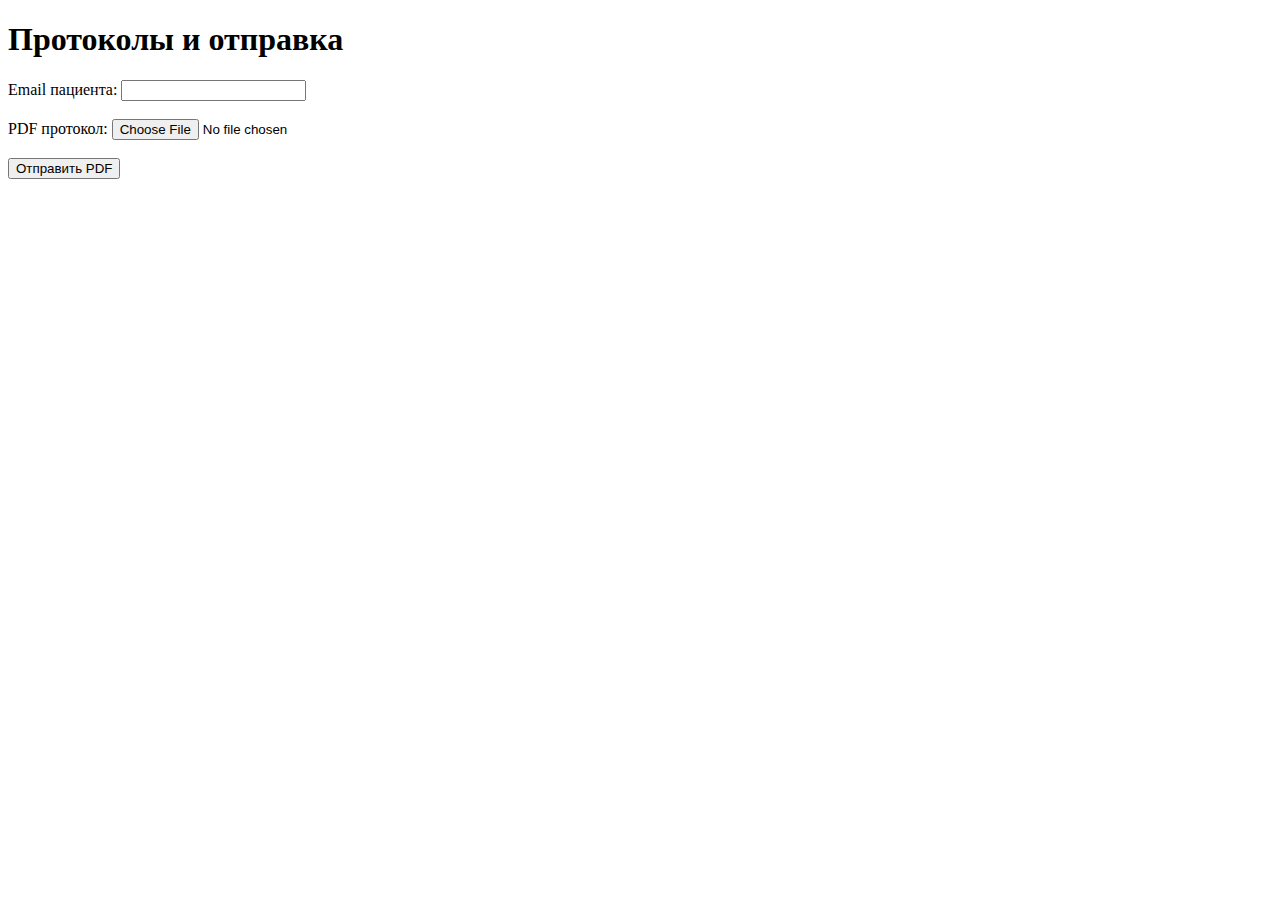
<file: index.html>
<!DOCTYPE html>
<html lang="ru">
<head>
    <meta charset="UTF-8">
    <title>Док Куриленко 🌸</title>
</head>
<body>
    <h1>Протоколы и отправка</h1>

    <form id="emailForm" enctype="multipart/form-data">
        <label>Email пациента:
            <input type="email" name="email" required>
        </label><br><br>
        <label>PDF протокол:
            <input type="file" name="file" accept="application/pdf" required>
        </label><br><br>
        <button type="submit">Отправить PDF</button>
    </form>

    <script src="/static/main.js"></script>
</body>
</html>
</file>
